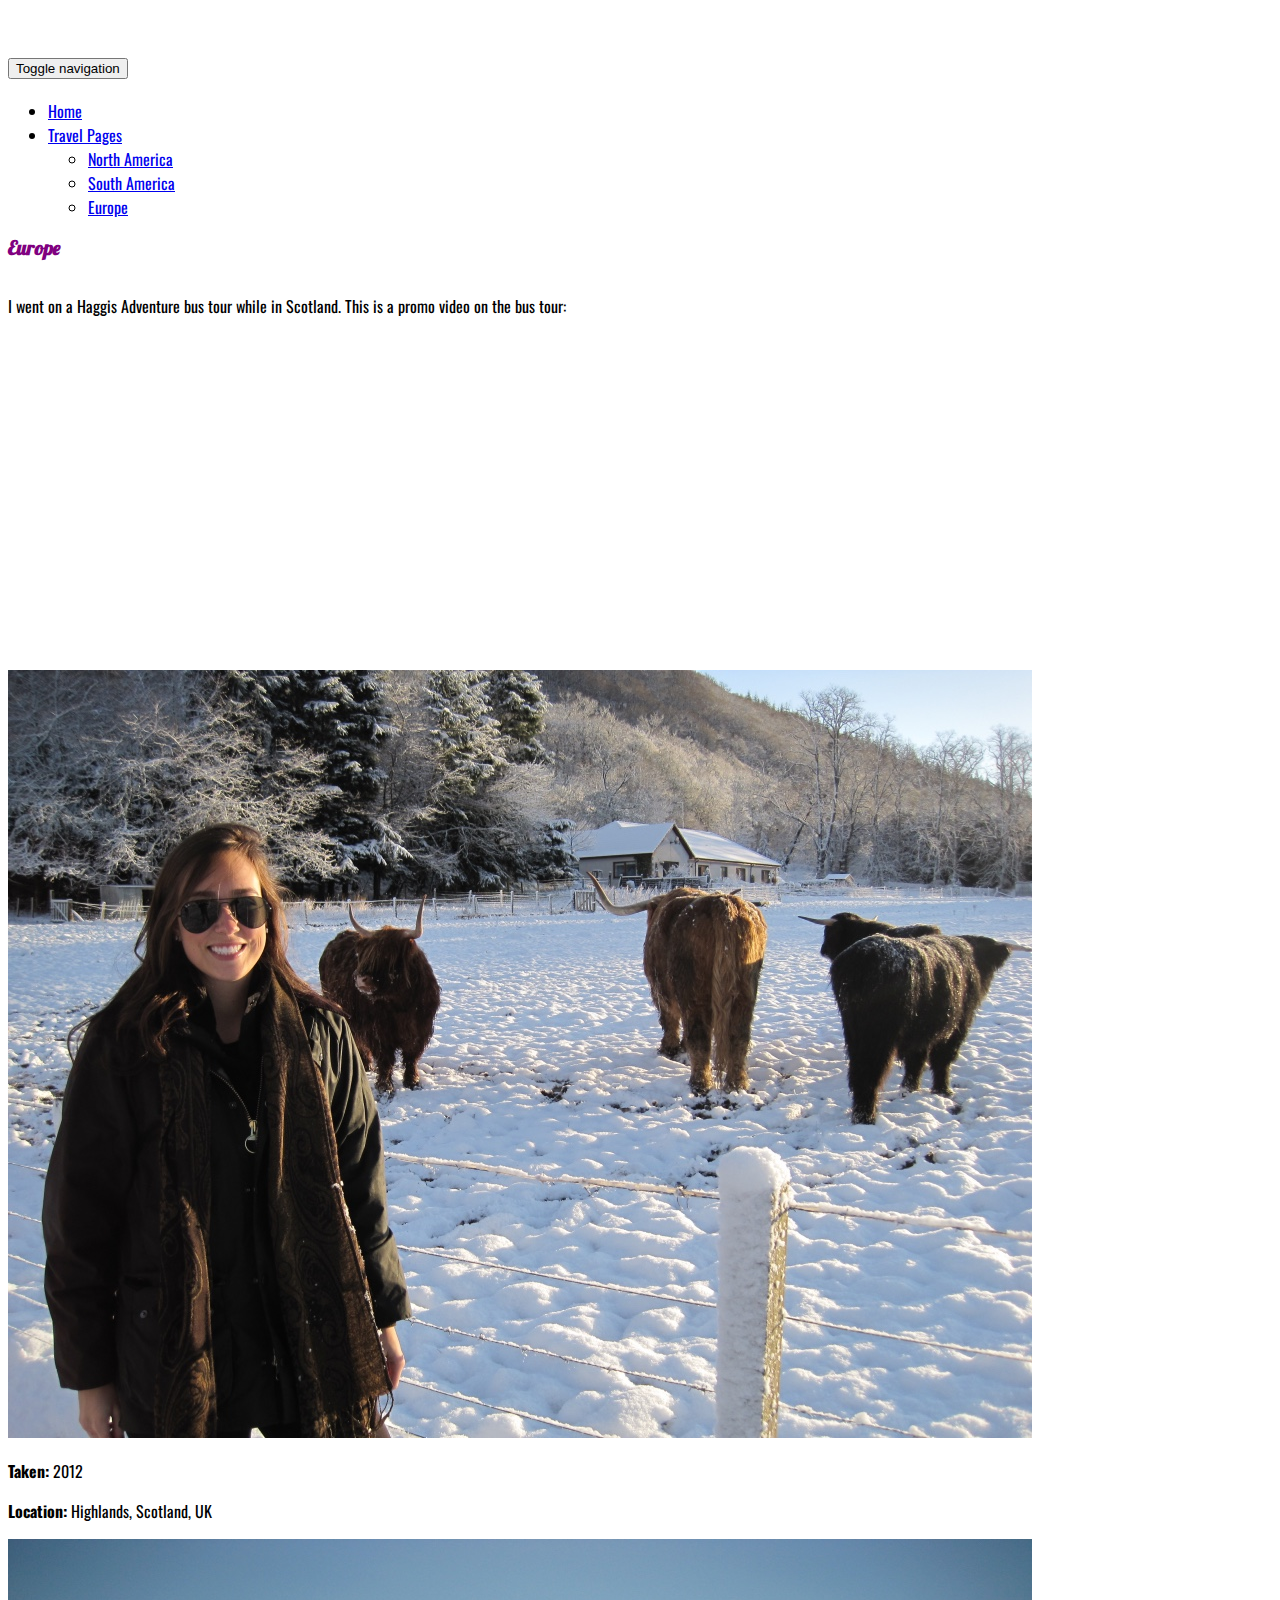
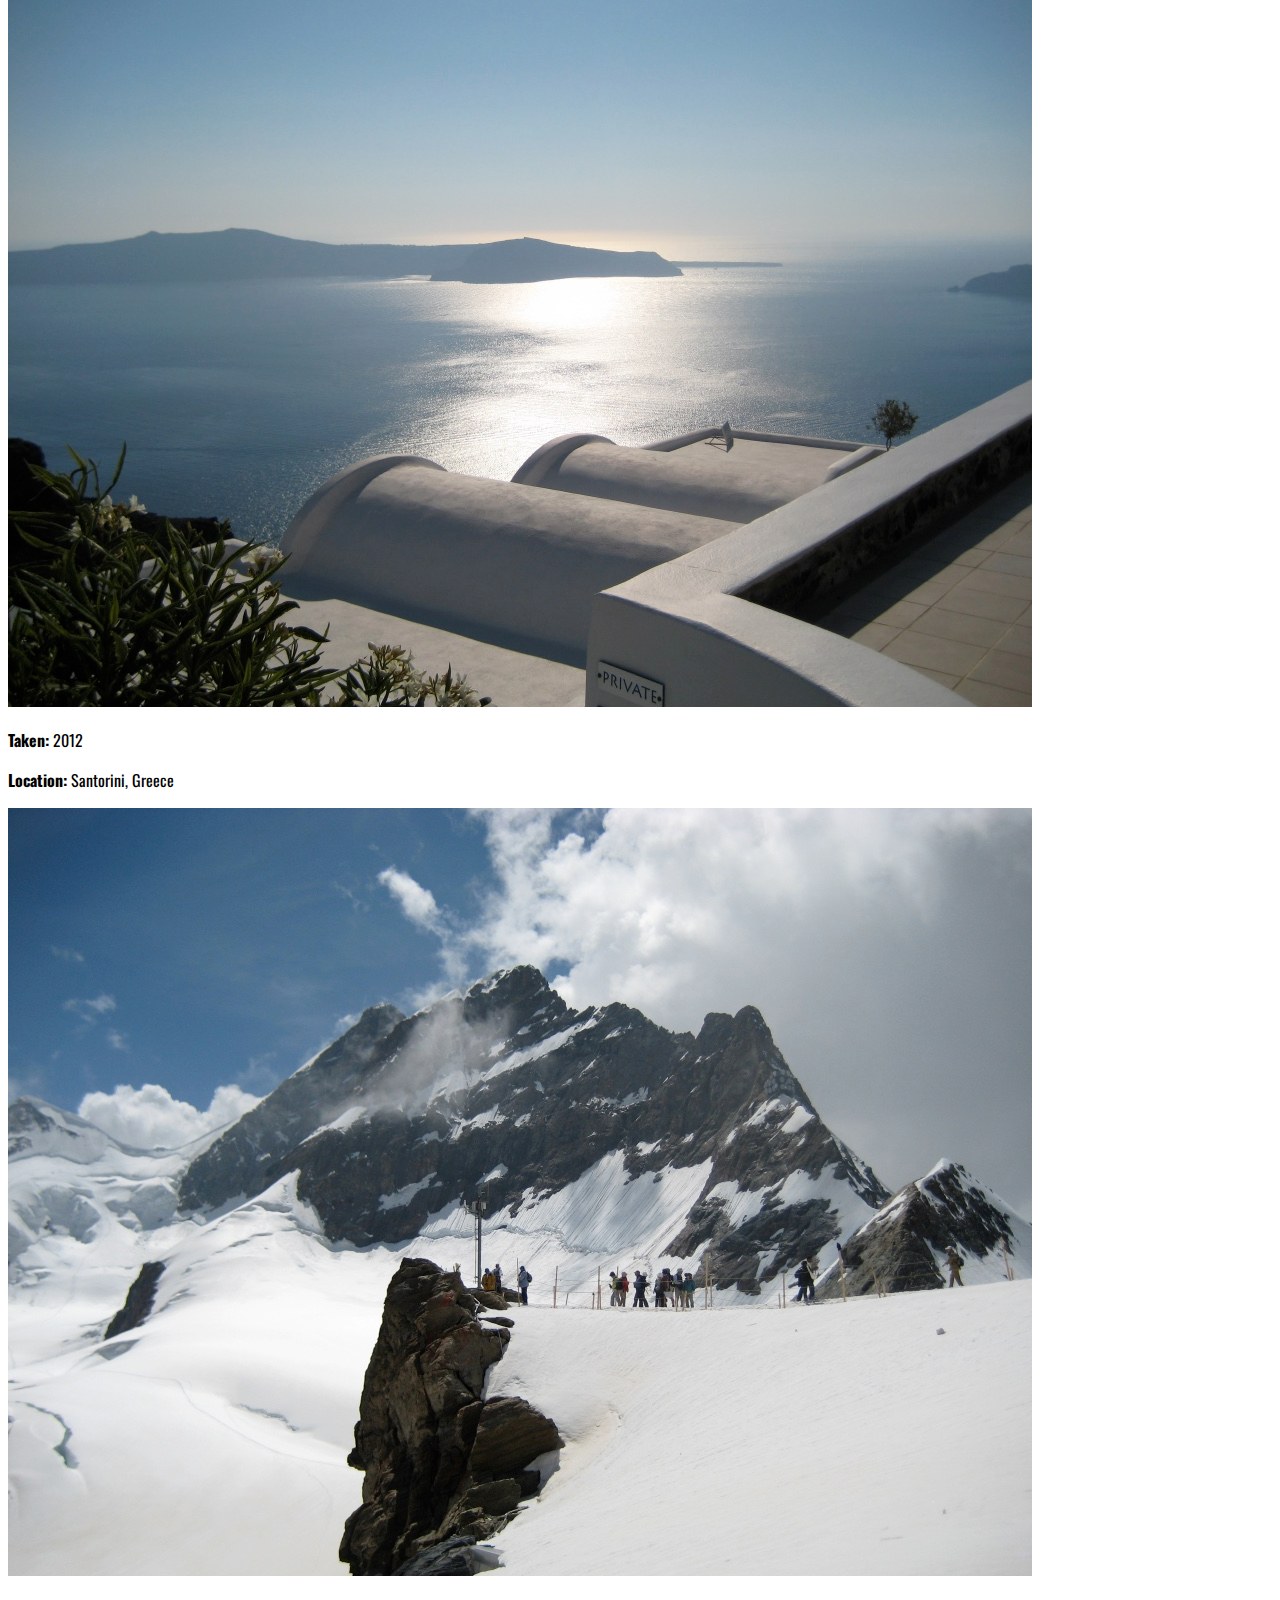
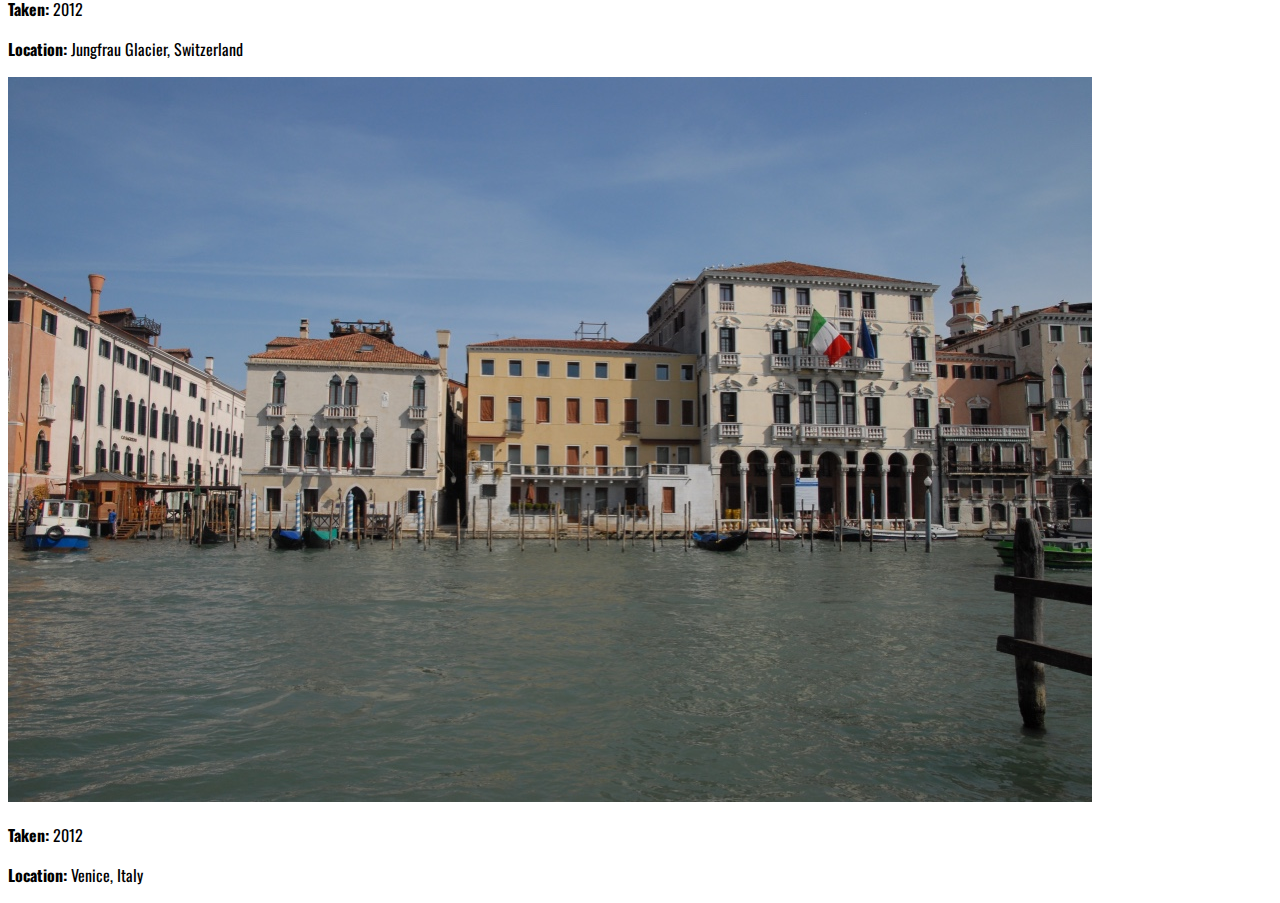
<file: eur.html>
<!DOCTYPE html>
<html>
  <head>
    <meta charset="utf-8">
    <meta http-equiv="X-UA-Compatible" content="IE=edge">
    <meta name="viewport" content="width=device-width, initial-scale=1">
    <title>Travel Journal</title>
    <link href='https://fonts.googleapis.com/css?family=Oswald' rel='stylesheet' type='text/css'>
    <link href='https://fonts.googleapis.com/css?family=Merriweather' rel='stylesheet' type='text/css'>
    <link rel="stylesheet" href="https://maxcdn.bootstrapcdn.com/bootstrap/3.3.6/css/bootstrap.min.css" integrity="sha384-1q8mTJOASx8j1Au+a5WDVnPi2lkFfwwEAa8hDDdjZlpLegxhjVME1fgjWPGmkzs7" crossorigin="anonymous">
    <link href='https://fonts.googleapis.com/css?family=Lobster' rel='stylesheet' type='text/css'>

    <link rel="stylesheet" href="styles.css">

    <style type="text/css"></style>

      <script src="https://code.jquery.com/jquery-2.2.0.js"></script>
      <script src="http://maxcdn.bootstrapcdn.com/bootstrap/3.3.6/js/bootstrap.min.js"></script>

      <script src="java.js"></script>


  </head>

  <body>


  <div class="container">
      <nav class="navbar navbar-inverse" role="navigation">
        <!-- Brand and toggle get grouped for better mobile display -->
        <div class="navbar-header">
          <button type="button" class="navbar-toggle collapsed" data-toggle="collapse" data-target="#bs-example-navbar-collapse-1">
            <span class="sr-only">Toggle navigation</span>
            <span class="icon-bar"></span>
            <span class="icon-bar"></span>
            <span class="icon-bar"></span>
          </button>
          <a class="navbar-brand">Travel Journal</a>
        </div>

        <!-- Collect the nav links, forms, and other content for toggling -->
        <div class="collapse navbar-collapse" id="bs-example-navbar-collapse-1">
          <ul class="nav navbar-nav">
            <li>
              <a href="index.html">
                <i class="fa fa-home"></i>
                Home
              </a>
            </li>
            <li class="dropdown">
              <a href="#" class="dropdown-toggle" data-toggle="dropdown" role="button" aria-expanded="false">
                <i class="fa fa-plane"></i>
                Travel Pages
                <span class="caret"></span>
              </a>
              <ul class="dropdown-menu" role="menu">
                <li><a href="NA.html">North America</a></li>
                <li><a href="SA.html">South America</a></li>
                <li><a href="eur.html">Europe</a></li>
              </ul>
            </li>

        </div>
      </nav>

    <style>
      .movie-title { color: purple; }
    </style>
    <div class="container">
      <div class="row">
        <div class="col-md-12">
          <h1 class="title">
            <span class="movie-title">Europe</span>
          </h1>
        </div>
      </div>

  <p>
    I went on a Haggis Adventure bus tour while in Scotland. This is a promo video on the bus tour:
  </p>

  <p>
    <iframe width="560" height="315" src="https://www.youtube.com/embed/f_xvZj9RUN8" frameborder="0" allowfullscreen></iframe>
  </p>


      <div class="row">
        <div class="col-md-6 text-center">
          <p><img src="scot.jpg" class="img-responsive"></p>
          <p><strong>Taken: </strong>2012</p>
          <p><strong>Location: </strong>Highlands, Scotland, UK</p>
        </div>


        <div class="row">
          <div class="col-md-4 text-center">
            <p><img src="greece.jpg" class="img-responsive"></p>
            <p><strong>Taken: </strong>2012</p>
            <p><strong>Location: </strong>Santorini, Greece</p>
          </div>


      <div class="row">
        <div class="col-md-8 text-center">
          <p><img src="switz.jpg" class="img-responsive"></p>
          <p><strong>Taken: </strong>2012</p>
          <p><strong>Location: </strong>Jungfrau Glacier, Switzerland</p>
        </div>

              <div class="row">
                <div class="col-md-4">
                            <p><img src="venice.jpg" class="img-responsive"></p>
                            <p><strong>Taken: </strong>2012</p>
                            <p><strong>Location: </strong>Venice, Italy</p>
                </div>
              </div>
            </div>
          <!-- <table class="table table-striped table-bordered">
            <tr>
              <td><strong>Studio</strong></td>
              <td>Marvel</td>
            </tr>
            <tr>
              <td><strong>Run Time</strong></td>
              <td>2 hr 1 min</td>
            </tr>
            <tr>
              <td><strong>Format</strong></td>
              <td>Widescreen</td>
            </tr>
          </table> -->
        </div>

      </div>
    </div>


  </body>
</html>
</file>
<file: styles.css>
body {
  margin-top: 30px;
  font-family: 'Oswald', normal;
}

.navbar-inverse .navbar-brand {
  font-family: 'Oswald', normal;
  font-size: 36px;
  color: white;
  padding-top: 20px;
}
h1 {
  font-family: 'Oswald', normal;
  font-size: 20px;
}

h1.title {
  padding: 0 10px 18px 0;
  font-family: 'Lobster', normal;
}
h2 {
  font-family: 'Oswald', normal;
  font-size: 20px;
}
.rating {
  font-family: 'Oswald', normal;
  font-size: 0.4em;
  text-transform: uppercase;
  border: 1px solid #ccc;
  padding: 4px;
  vertical-align: middle;
}
.summary h2, .actors h4 {
  font-family: 'Oswald', normal;
  margin-top: 0;
/*}
.review {
  margin-bottom: 30px;
}*/

form .btn-default {
  font-family: 'Oswald', normal;
  color: #9d9d9d;
  background-color: black;
}

/*

body {
  font-family: "Arial";
}



element.style {
}
nav.navbar.navbar-default {
}
nav.navbar.navbar-default {
}
.navbar-default {
    background-color: #f8f8f8;
    border-color: #e7e7e7;
}
@media (min-width: 768px)
.navbar {
    border-radius: 4px;
}
.navbar {
    position: relative;
    min-height: 50px;
    margin-bottom: 20px;
    border: 1px solid transparent;
}
article, aside, details, figcaption, figure, footer, header, hgroup, main, menu, nav, section, summary {
    display: block;
}
* {
    -webkit-box-sizing: border-box;
    -moz-box-sizing: border-box;
    box-sizing: border-box;
}
user agent stylesheetarticle, aside, footer, header, hgroup, main, nav, section {
    display: block;
}
Inherited from body
body {
    font-family: "Helvetica Neue",Helvetica,Arial,sans-serif;
    font-size: 14px;
    line-height: 1.42857143;
    color: #333;
    background-color: #fff;
}
Inherited from html
html {
    font-size: 10px;
    -webkit-tap-highlight-color: rgba(0,0,0,0);
}
html {
    font-family: sans-serif;
    -webkit-text-size-adjust: 100%;
    -ms-text-size-adjust: 100%;
}
Pseudo ::before element
.btn-group-vertical>.btn-group:after, .btn-group-vertical>.btn-group:before, .btn-toolbar:after, .btn-toolbar:before, .clearfix:after, .clearfix:before, .container-fluid:after, .container-fluid:before, .container:after, .container:before, .dl-horizontal dd:after, .dl-horizontal dd:before, .form-horizontal .form-group:after, .form-horizontal .form-group:before, .modal-footer:after, .modal-footer:before, .modal-header:after, .modal-header:before, .nav:after, .nav:before, .navbar-collapse:after, .navbar-collapse:before, .navbar-header:after, .navbar-header:before, .navbar:after, .navbar:before, .pager:after, .pager:before, .panel-body:after, .panel-body:before, .row:after, .row:before {
    display: table;
    content: " ";
}
:after, :before {
    -webkit-box-sizing: border-box;
    -moz-box-sizing: border-box;
    box-sizing: border-box;
}
Pseudo ::after element
.btn-group-vertical>.btn-group:after, .btn-toolbar:after, .clearfix:after, .container-fluid:after, .container:after, .dl-horizontal dd:after, .form-horizontal .form-group:after, .modal-footer:after, .modal-header:after, .nav:after, .navbar-collapse:after, .navbar-header:after, .navbar:after, .pager:after, .panel-body:after, .row:after {
    clear: both;
}
.btn-group-vertical>.btn-group:after, .btn-group-vertical>.btn-group:before, .btn-toolbar:after, .btn-toolbar:before, .clearfix:after, .clearfix:before, .container-fluid:after, .container-fluid:before, .container:after, .container:before, .dl-horizontal dd:after, .dl-horizontal dd:before, .form-horizontal .form-group:after, .form-horizontal .form-group:before, .modal-footer:after, .modal-footer:before, .modal-header:after, .modal-header:before, .nav:after, .nav:before, .navbar-collapse:after, .navbar-collapse:before, .navbar-header:after, .navbar-header:before, .navbar:after, .navbar:before, .pager:after, .pager:before, .panel-body:after, .panel-body:before, .row:after, .row:before {
    display: table;
    content: " ";
}
:after, :before {
    -webkit-box-sizing: border-box;
    -moz-box-sizing: border-box;
    box-sizing: border-box;
}

element.style {
}
body {
    font-family: "Helvetica Neue",Helvetica,Arial,sans-serif;
    font-size: 14px;
    line-height: 1.42857143;
    color: #333;
    background-color: #fff;
}
body {
    margin: 0;
}
* {
    -webkit-box-sizing: border-box;
    -moz-box-sizing: border-box;
    box-sizing: border-box;
}
user agent stylesheetbody {
    display: block;
    margin: 8px;
}
Inherited from html
html {
    font-size: 10px;
    -webkit-tap-highlight-color: rgba(0,0,0,0);
}
html {
    font-family: sans-serif;
    -webkit-text-size-adjust: 100%;
    -ms-text-size-adjust: 100%;
}
Pseudo ::before element
:after, :before {
    -webkit-box-sizing: border-box;
    -moz-box-sizing: border-box;
    box-sizing: border-box;
}
Pseudo ::after element
:after, :before {
    -webkit-box-sizing: border-box;
    -moz-box-sizing: border-box;
    box-sizing: border-box;
}

element.style {
}
.col-lg-1, .col-lg-10, .col-lg-11, .col-lg-12, .col-lg-2, .col-lg-3, .col-lg-4, .col-lg-5, .col-lg-6, .col-lg-7, .col-lg-8, .col-lg-9, .col-md-1, .col-md-10, .col-md-11, .col-md-12, .col-md-2, .col-md-3, .col-md-4, .col-md-5, .col-md-6, .col-md-7, .col-md-8, .col-md-9, .col-sm-1, .col-sm-10, .col-sm-11, .col-sm-12, .col-sm-2, .col-sm-3, .col-sm-4, .col-sm-5, .col-sm-6, .col-sm-7, .col-sm-8, .col-sm-9, .col-xs-1, .col-xs-10, .col-xs-11, .col-xs-12, .col-xs-2, .col-xs-3, .col-xs-4, .col-xs-5, .col-xs-6, .col-xs-7, .col-xs-8, .col-xs-9 {
    position: relative;
    min-height: 1px;
    padding-right: 15px;
    padding-left: 15px;
}
* {
    -webkit-box-sizing: border-box;
    -moz-box-sizing: border-box;
    box-sizing: border-box;
}
user agent stylesheetdiv {
    display: block;
}
Inherited from body
body {
    font-family: "Helvetica Neue",Helvetica,Arial,sans-serif;
    font-size: 14px;
    line-height: 1.42857143;
    color: #333;
    background-color: #fff;
}
Inherited from html
html {
    font-size: 10px;
    -webkit-tap-highlight-color: rgba(0,0,0,0);
}
html {
    font-family: sans-serif;
    -webkit-text-size-adjust: 100%;
    -ms-text-size-adjust: 100%;
}
Pseudo ::before element
:after, :before {
    -webkit-box-sizing: border-box;
    -moz-box-sizing: border-box;
    box-sizing: border-box;
}
Pseudo ::after element
:after, :before {
    -webkit-box-sizing: border-box;
    -moz-box-sizing: border-box;
    box-sizing: border-box;
}
position‒
‒margin‒
‒border‒
‒padding‒
15720 × 18315
‒‒
‒‒
‒‒
‒

Filter

Show all
box-sizing
border-box
color
rgb(51, 51, 51)
display
block
font-family
'Helvetica Neue', Helvetica, Arial, sans-serif

@media (max-width: @screen-xs-max) { ... }

}*/

/*Last rule encounterable will win
browser says so in the user agent stylesheet
writing style is to override the default of the broswer and what style it thinks it should do
Need to set the color/style/font for all elements of the website so that it looks good on all browsers (because they have different assumptions of what it should look like)*/
/*peanut butter m&ms - remember the order*/
  /*margin: top right bottom left (clockwise)*/
  /*box model of css*/
  /*(border:none)*/*/
</file>
